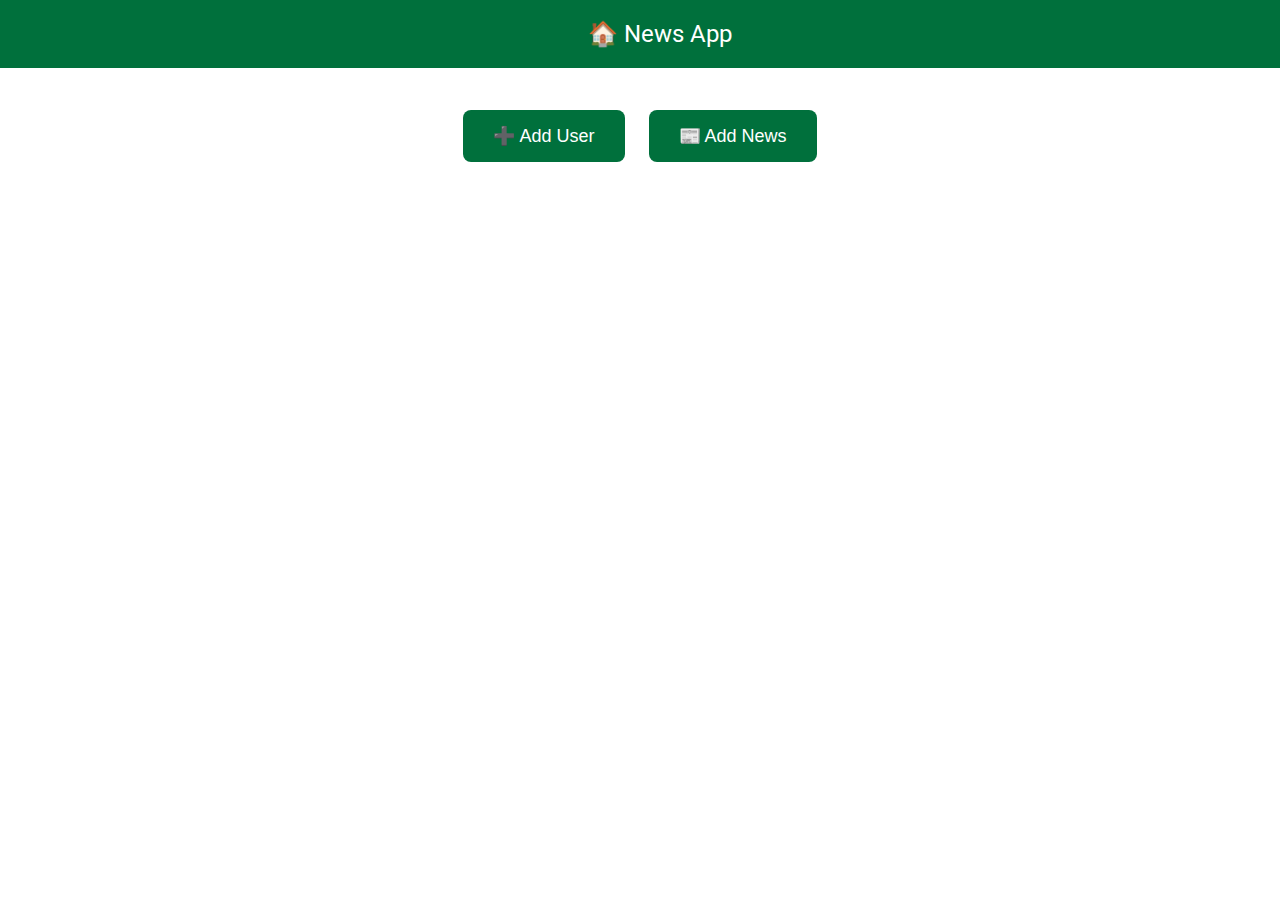
<file: templates/home.html>
<!DOCTYPE html>
<html lang="en">
<head>
  <meta charset="UTF-8" />
  <meta name="viewport" content="width=device-width, initial-scale=1.0"/>
  <title>Home</title>
  <link href="https://fonts.googleapis.com/css2?family=Roboto&display=swap" rel="stylesheet">
  <style>
    body {
      background-image: url('https://png.pngtree.com/thumb_back/fh260/background/20190221/ourmid/pngtree-light-green-green-light-green-bloom-image_11709.jpg');
      background-size: cover;
      font-family: 'Roboto', sans-serif;
      color: #fff;
      margin: 0;
      padding: 0;
    }
    header {
      background-color: #00703C;
      padding: 20px;
      font-size: 24px;
      text-align: center;
      position: fixed;
      width: 100%;
      top: 0;
      left: 0;
    }
    main {
      padding: 100px 20px;
      text-align: center;
    }
    button {
      background-color: #00703C;
      color: white;
      padding: 15px 30px;
      border: none;
      border-radius: 8px;
      font-size: 18px;
      margin: 10px;
      cursor: pointer;
    }
    a {
      text-decoration: none;
    }
  </style>
</head>
<body>
  <header>🏠 News App</header>
  <main>
    <a href="/add_user"><button>➕ Add User</button></a>
    <a href="/add_news"><button>📰 Add News</button></a>
  </main>
</body>
</html>
</file>
